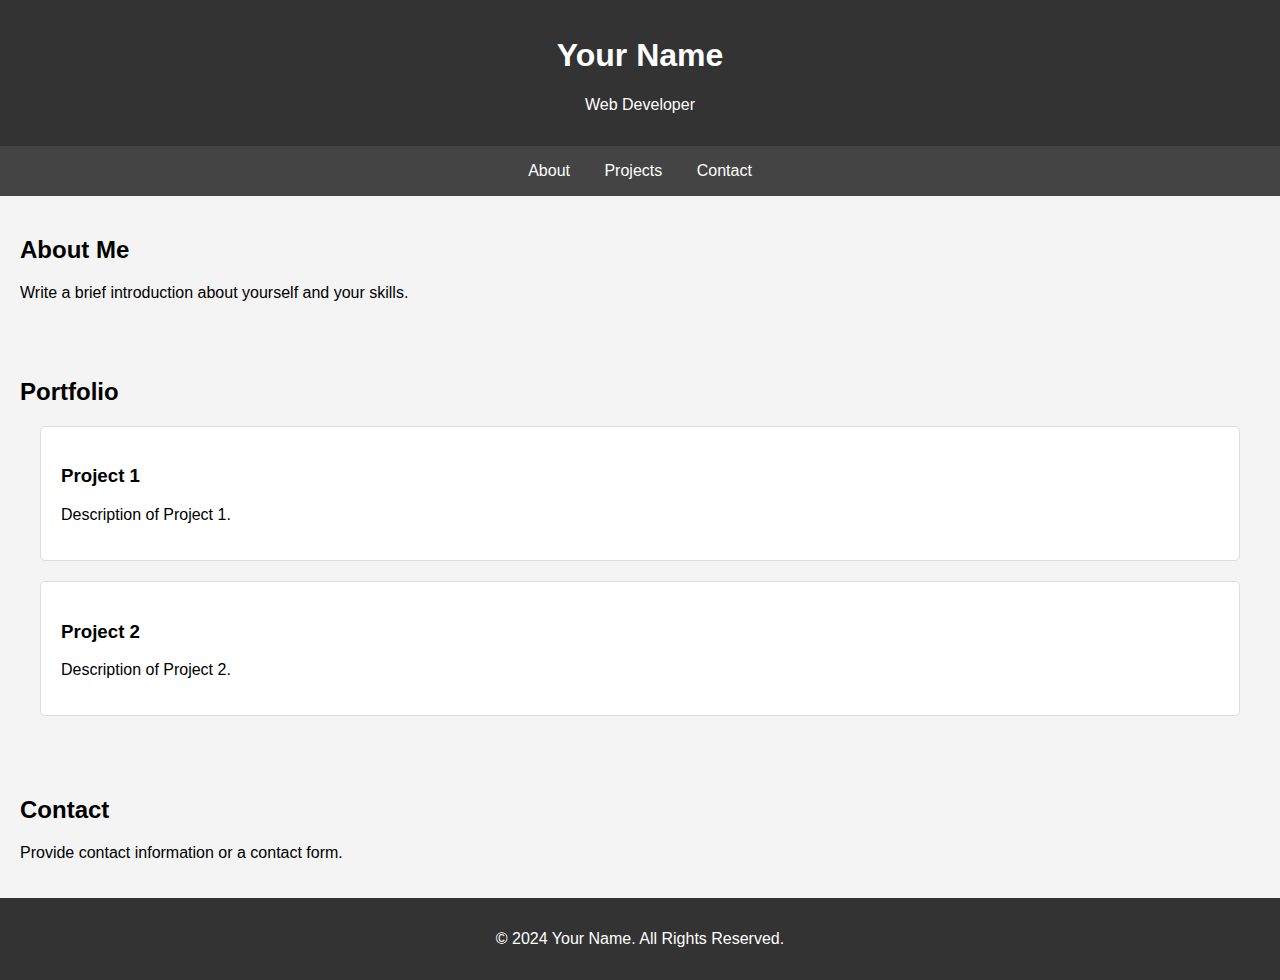
<file: INDEX.HTML>
<!DOCTYPE html>
<html lang="en">

<head>
    <meta charset="UTF-8">
    <meta name="viewport" content="width=device-width, initial-scale=1.0">
    <title>Your Name - Portfolio</title>
    <link rel="stylesheet" type="text/css" href="style.css">
</head>

<body>
    <header>
        <h1>Your Name</h1>
        <p>Web Developer</p>
    </header>

    <nav>
        <a href="#about">About</a>
        <a href="projects.html">Projects</a>
        <a href="#contact">Contact</a>
    </nav>

    <section id="about">
        <h2>About Me</h2>
        <p>Write a brief introduction about yourself and your skills.</p>
    </section>

    <section id="portfolio">
        <h2>Portfolio</h2>

        <div class="portfolio-item">
            <h3>Project 1</h3>
            <p>Description of Project 1.</p>
            <!-- Add more details, images, links as needed -->
        </div>

        <div class="portfolio-item">
            <h3>Project 2</h3>
            <p>Description of Project 2.</p>
            <!-- Add more details, images, links as needed -->
        </div>

        <!-- Add more portfolio items as needed -->

    </section>

    <section id="contact">
        <h2>Contact</h2>
        <p>Provide contact information or a contact form.</p>
    </section>

    <footer>
        <p>&copy; 2024 Your Name. All Rights Reserved.</p>
    </footer>
</body>

</html>
</file>
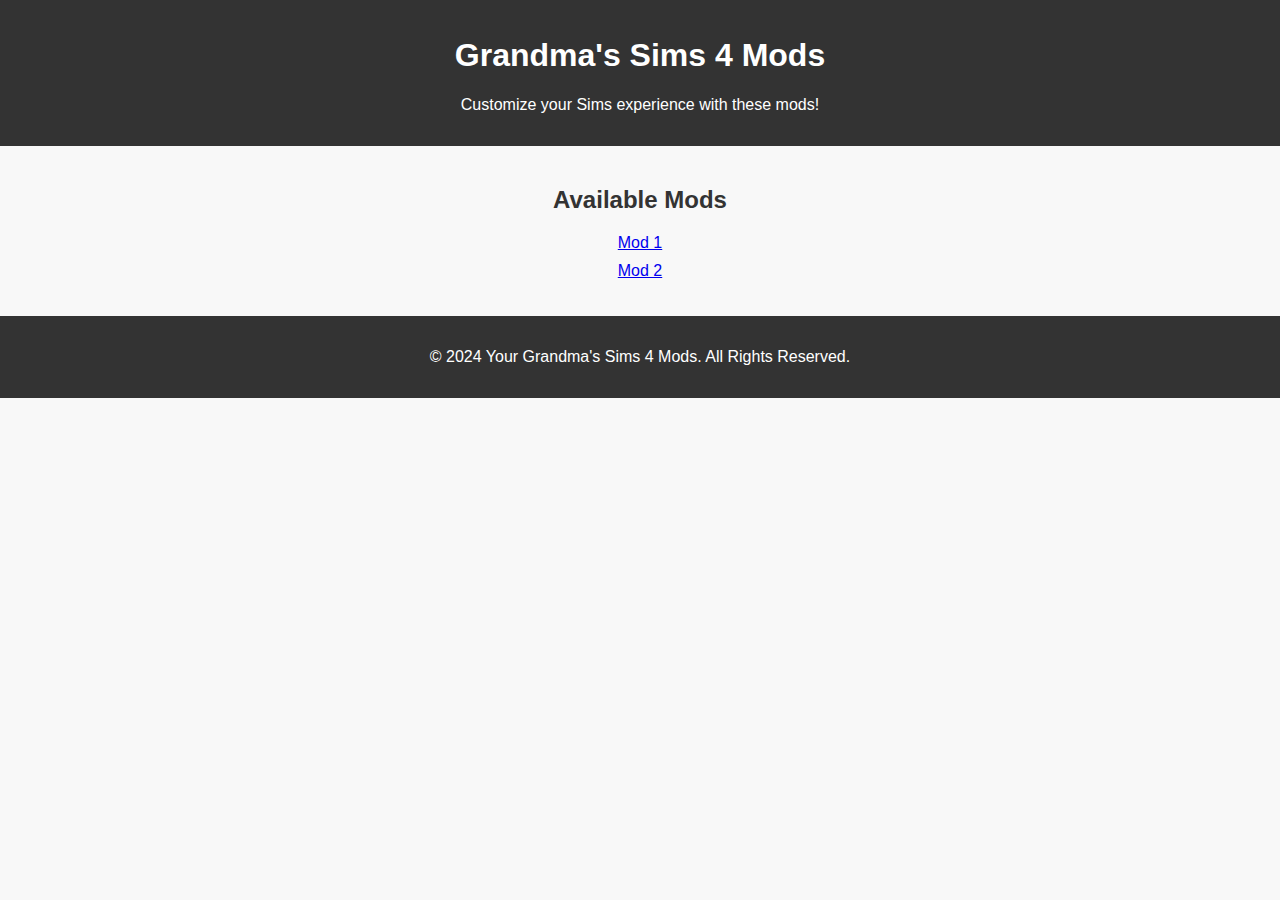
<file: grandmaMods.html>
<!DOCTYPE html>
<html lang="en">

<head>
    <meta charset="UTF-8">
    <meta name="viewport" content="width=device-width, initial-scale=1.0">
    <title>Grandma's Sims 4 Mods</title>
    <style>
        body {
            font-family: 'Arial', sans-serif;
            margin: 0;
            padding: 0;
            background-color: #f8f8f8;
        }

        header {
            background-color: #333;
            color: #fff;
            padding: 1em;
            text-align: center;
        }

        section {
            padding: 20px;
            text-align: center;
        }

        h2 {
            color: #333;
        }

        .mod-list {
            list-style: none;
            padding: 0;
        }

        .mod-list li {
            margin: 10px 0;
        }

        footer {
            background-color: #333;
            color: #fff;
            padding: 1em;
            text-align: center;
        }
    </style>
</head>

<body>
    <header>
        <h1>Grandma's Sims 4 Mods</h1>
        <p>Customize your Sims experience with these mods!</p>
    </header>

    <section>
        <h2>Available Mods</h2>

        <ul class="mod-list">
            <li><a href="mod1.zip" download>Mod 1</a></li>
            <li><a href="mod2.zip" download>Mod 2</a></li>
            <!-- Add more mods with download links as needed -->
        </ul>
    </section>

    <footer>
        <p>&copy; 2024 Your Grandma's Sims 4 Mods. All Rights Reserved.</p>
    </footer>
</body>

</html>
</file>
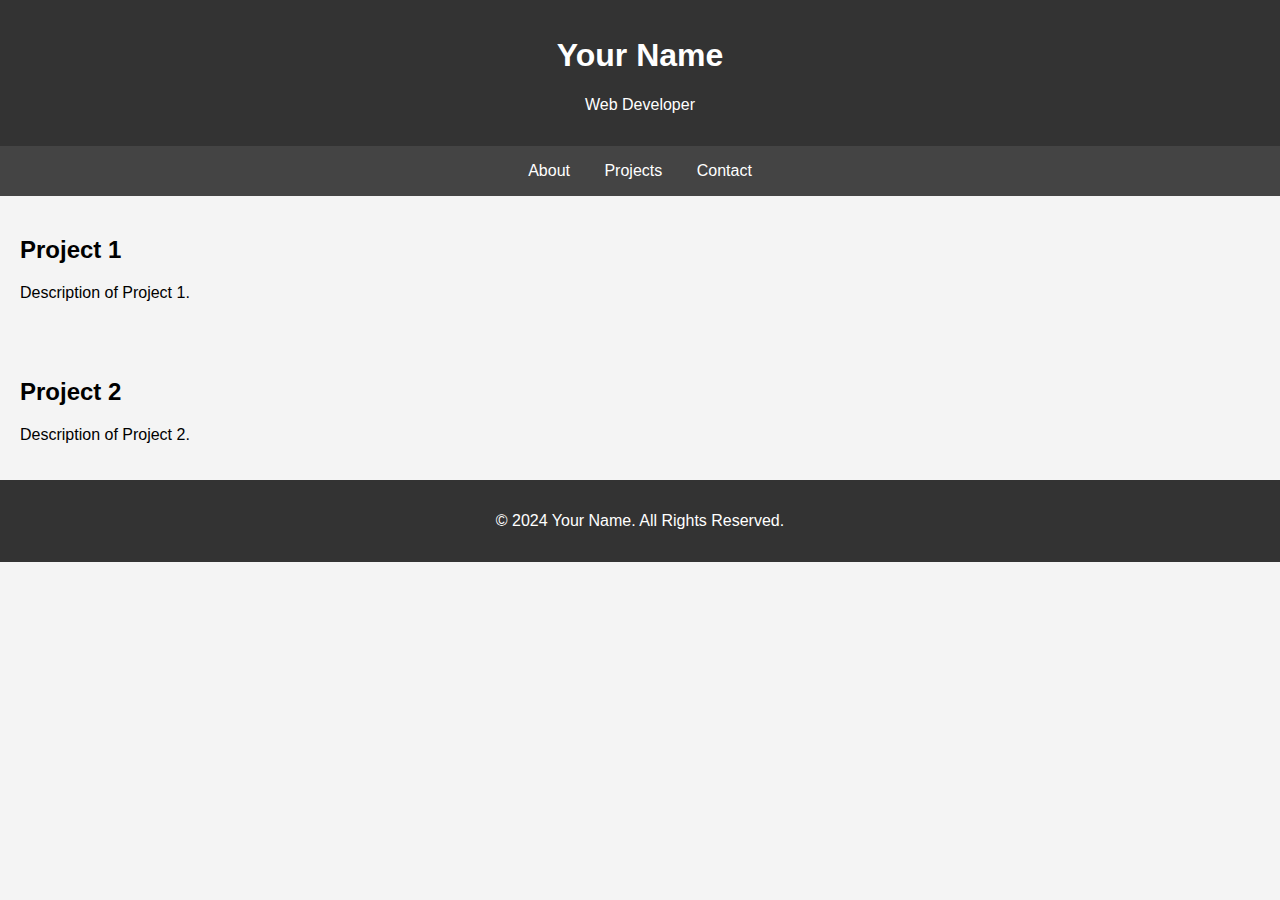
<file: projects.html>
<!DOCTYPE html>
<html lang="en">

<head>
    <meta charset="UTF-8">
    <meta name="viewport" content="width=device-width, initial-scale=1.0">
    <title>Projects - Your Name</title>
    <link rel="stylesheet" type="text/css" href="style.css">
</head>

<body>
    <header>
        <h1>Your Name</h1>
        <p>Web Developer</p>
    </header>

    <nav>
        <a href="#about">About</a>
        <a href="projects.html">Projects</a>
        <a href="#contact">Contact</a>
    </nav>

    <section id="project1">
        <h2>Project 1</h2>
        <p>Description of Project 1.</p>
        <!-- Add more details, images, links as needed -->
    </section>

    <section id="project2">
        <h2>Project 2</h2>
        <p>Description of Project 2.</p>
        <!-- Add more details, images, links as needed -->
    </section>

    <!-- Add more sections for additional projects -->

    <footer>
        <p>&copy; 2024 Your Name. All Rights Reserved.</p>
    </footer>
</body>

</html>
</file>
<file: style.css>
body {
    font-family: 'Arial', sans-serif;
    margin: 0;
    padding: 0;
    background-color: #f4f4f4;
}

header {
    background-color: #333;
    color: #fff;
    padding: 1em;
    text-align: center;
}

nav {
    background-color: #444;
    color: #fff;
    padding: 1em;
    text-align: center;
}

nav a {
    color: #fff;
    text-decoration: none;
    margin: 0 15px;
}

section {
    padding: 20px;
}

.portfolio-item {
    margin: 20px;
    padding: 20px;
    border: 1px solid #ddd;
    background-color: #fff;
    border-radius: 5px;
}

footer {
    background-color: #333;
    color: #fff;
    padding: 1em;
    text-align: center;
}
</file>
